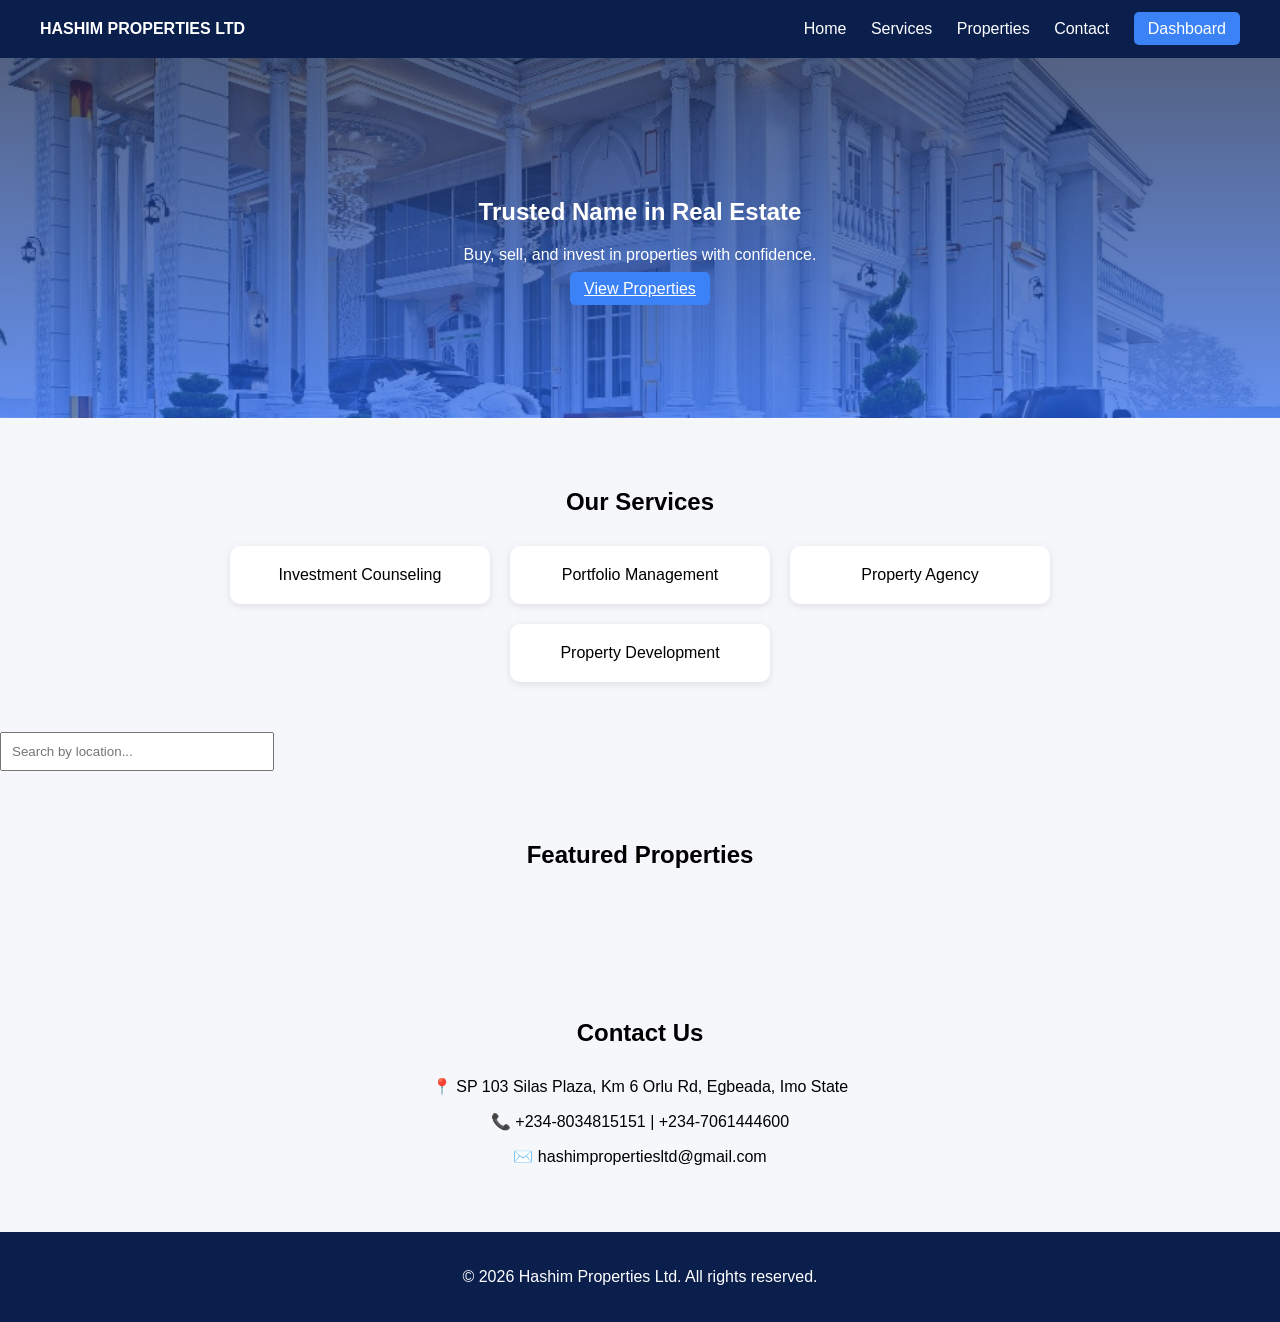
<file: index.html>
<!DOCTYPE html>
<html lang="en">
<head>
  <meta charset="UTF-8">
  <meta name="viewport" content="width=device-width, initial-scale=1.0">
  <title>Hashim Properties Ltd</title>
  <link rel="stylesheet" href="style.css">
</head>
<body>

  <!-- NAVBAR -->
  <header>
    <div class="logo">HASHIM PROPERTIES LTD</div>
    <nav>
  <a href="#home">Home</a>
  <a href="#services">Services</a>
  <a href="#properties">Properties</a>
  <a href="#contact">Contact</a>
  <a href="login.html" class="btn">Dashboard</a>
</nav>
  </header>

  <!-- HERO -->
  <section class="hero" id="home">
    <h1>Trusted Name in Real Estate</h1>
    <p>Buy, sell, and invest in properties with confidence.</p>
    <a href="#properties" class="btn">View Properties</a>
  </section>

  <!-- SERVICES -->
  <section class="services" id="services">
    <h2>Our Services</h2>
    <div class="service-grid">
      <div class="card">Investment Counseling</div>
      <div class="card">Portfolio Management</div>
      <div class="card">Property Agency</div>
      <div class="card">Property Development</div>
    </div>
  </section>

<input type="text" id="searchInput" placeholder="Search by location..." onkeyup="filterProperties()" style="padding:10px; width:250px;">

  <!-- PROPERTIES -->
 <!-- PROPERTIES -->
<section class="properties" id="properties">
  <h2>Featured Properties</h2>
  <div class="property-grid" id="propertyContainer"></div>
</section>

  <!-- CONTACT -->
  <section class="contact" id="contact">
    <h2>Contact Us</h2>
    <p>📍 SP 103 Silas Plaza, Km 6 Orlu Rd, Egbeada, Imo State</p>
    <p>📞 +234-8034815151 | +234-7061444600</p>
    <p>✉️ hashimpropertiesltd@gmail.com</p>
  </section>

  <!-- FOOTER -->
  <footer>
    <p>© 2026 Hashim Properties Ltd. All rights reserved.</p>
  </footer>
<script src="app.js"></script>
</body>
</html>
</file>
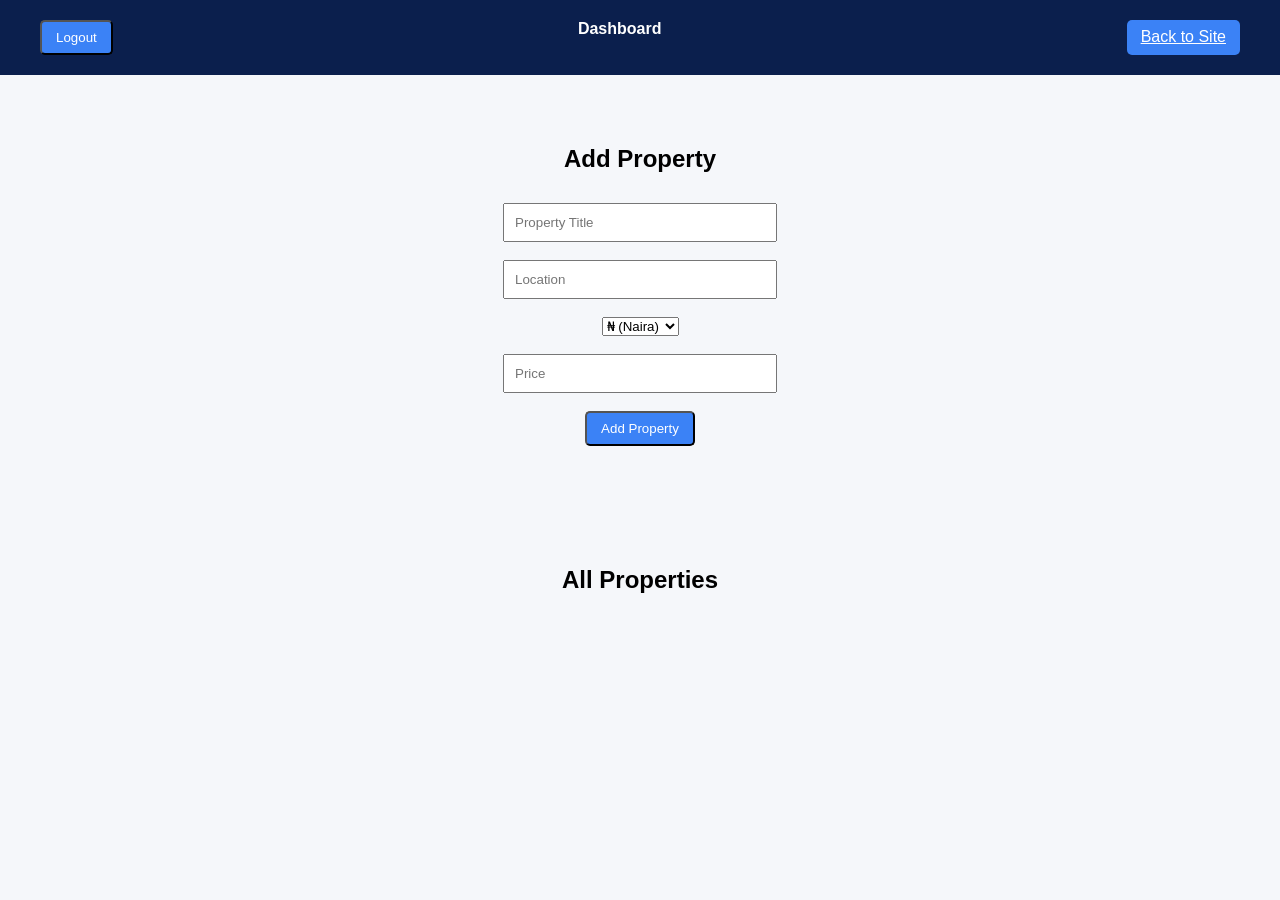
<file: dashboard.html>
<!DOCTYPE html>
<html lang="en">
<head>
  <meta charset="UTF-8">
  <title>Dashboard</title>
  <link rel="stylesheet" href="style.css">
</head>
<body>

  <header>
    <button onclick="logout()"class="btn">Logout</button>
    <div class="logo">Dashboard</div>
    <a href="index.html" class="btn">Back to Site</a>
  </header>

  <section>
    <h2>Add Property</h2>

    <input type="text" id="title" placeholder="Property Title"><br><br>
    <input type="text" id="location" placeholder="Location"><br><br>
    <select id="currency">
  <option value="₦">₦ (Naira)</option>
  <option value="$">$ (Dollar)</option>
</select><br><br>
<input type="number" id="price" placeholder="Price"><br><br>
    

    <button onclick="addProperty()" class="btn">Add Property</button>
  </section>

  <section>
    <h2>All Properties</h2>
    <div id="propertyList"></div>
  </section>

  <script src="app.js"></script>
  <script>
  if (localStorage.getItem("isLoggedIn") !== "true") {
    window.location.href = "login.html";
  }
  <button onclick="logout()"class="btn">Logout</button>
</script>
</body>
</html>
</file>
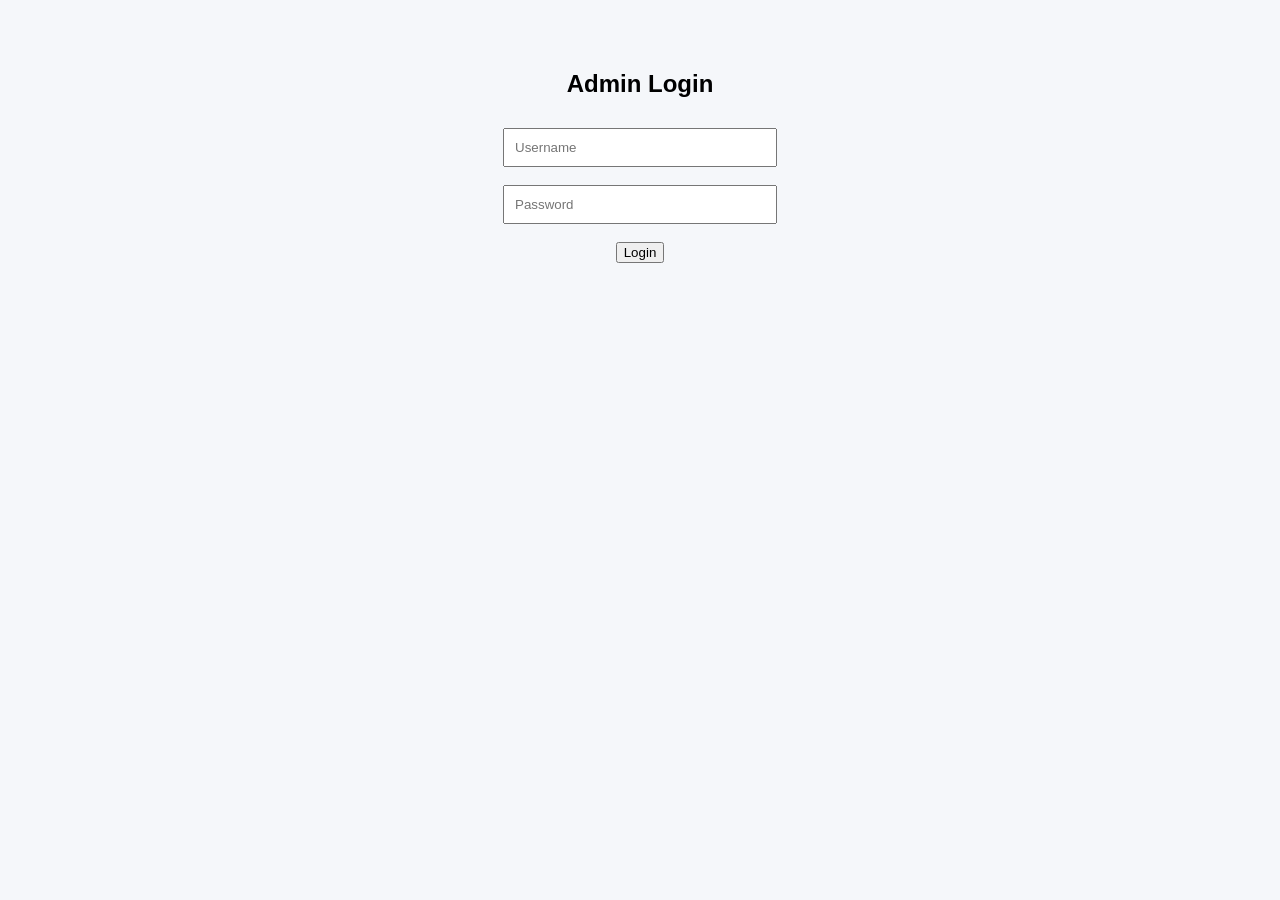
<file: login.html>
<!DOCTYPE html>
<html lang="en">
<head>
  <meta charset="UTF-8">
  <title>Login</title>
  <link rel="stylesheet" href="style.css">
</head>
<body>

<section class="contact">
  <h2>Admin Login</h2>

  <input type="text" id="username" placeholder="Username"><br><br>
  <input type="password" id="password" placeholder="Password"><br><br>

  <button onclick="login()">Login</button>
</section>

<script src="app.js"></script>
</body>
</html>
</file>
<file: style.css>
body {
  margin: 0;
  font-family: Arial, sans-serif;
  background: #f5f7fa;
}

/* NAVBAR */
header {
  display: flex;
  justify-content: space-between;
  padding: 20px 40px;
  background: #0b1f4d;
  color: white;
}

.logo {
  font-weight: bold;
}

nav a {
  margin-left: 20px;
  color: white;
  text-decoration: none;
}

.btn {
  background: #3b82f6;
  padding: 8px 14px;
  border-radius: 5px;
  color: white;
}

/* HERO */
.hero {
  text-align: center;
  padding: 120px 20px;
  color: white;
  background: 
    linear-gradient(rgba(11, 31, 77, 0.7), rgba(37, 99, 235, 0.7)),
    url("images/house.jpg");
  background-size: cover;
  background-position: center;
}

/* SECTIONS */
section {
  padding: 50px 20px;
  text-align: center;
}

/* FORCE HEADINGS CENTER */
.services h2,
.properties h2,
.contact h2 {
  text-align: center;
  width: 100%;
}

/* GRID */
.service-grid,
.property-grid {
  display: flex;
  gap: 20px;
  justify-content: center;
  flex-wrap: wrap;
}

/* CARDS */
.card {
  background: white;
  padding: 20px;
  width: 220px;
  border-radius: 10px;
  box-shadow: 0 2px 8px rgba(0,0,0,0.1);
  transition: 0.3s;
}

.card:hover {
  transform: translateY(-5px);
}

/* INPUT */
input {
  padding: 10px;
  width: 250px;
}

/* SMOOTH SCROLL */
html {
  scroll-behavior: smooth;
}

/* FOOTER */
footer {
  background: #0b1f4d;
  color: white;
  text-align: center;
  padding: 20px;
}
h2 {
  margin-bottom: 30px;
}
.property-grid,
.service-grid {
  max-width: 1000px;
  margin: 0 auto;
}
/* ================= MOBILE RESPONSIVE ================= */
@media (max-width: 768px) {

  /* NAVBAR */
  header {
    flex-direction: column;
    align-items: center;
    text-align: center;
  }

  nav {
    margin-top: 10px;
  }

  nav a {
    display: block;
    margin: 8px 0;
  }

  /* HERO */
  .hero {
    padding: 80px 20px;
  }

  .hero h1 {
    font-size: 26px;
  }

  .hero p {
    font-size: 14px;
  }

  /* GRIDS */
  .property-grid,
  .service-grid {
    flex-direction: column;
    align-items: center;
  }

  /* CARDS */
  .card {
    width: 90%;
  }

  /* INPUTS */
  input, select {
    width: 90%;
  }

  /* SECTION SPACING */
  section {
    padding: 40px 15px;
  }
}header {
  flex-wrap: wrap;
}
</file>
